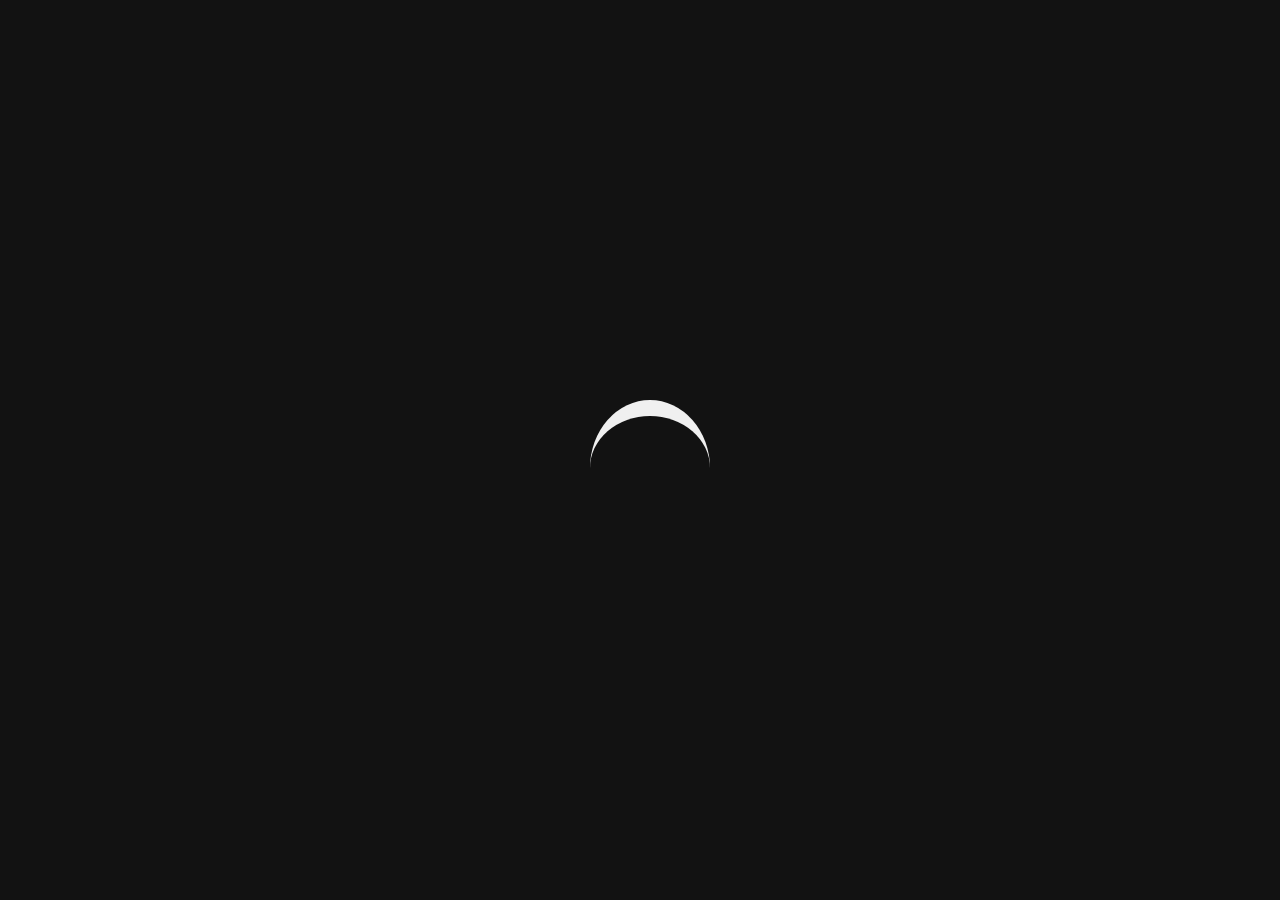
<file: remerciement.html>
<!DOCTYPE html>
    <head>

        <meta charset="utf-8">
        <meta name="viewport" content="width=device-width, initial-scale=1.0">

        <title>
            MERCI !
        </title>

        <link rel="icon" type="image/png" href="https://emoji.gg/assets/emoji/7248_Kerbal_Astronaut.png">

        <link href="css/style.css" rel="stylesheet">

        <link rel="stylesheet" href="https://cdn.jsdelivr.net/npm/bootstrap-icons@1.4.1/font/bootstrap-icons.css">

    </head>

    <body>

        <div class="loader-container">
            <div class="loader"></div>
        </div>
        <script src="js/app.js"></script>

        <div class="content">
            <div class="carrépagermc">
                <div style="padding-top: 20px;">
                    <p style="text-align: center;color: #f0f0f0;width: auto;height: auto;font-size: 50px;line-height: 55px;letter-spacing: 0.5px;text-transform: uppercase;letter-spacing: -1px;margin: 0.3 em;">MERCI POUR VOTRE</p>
                <p style="text-align: center;color: #f0f0f0;width: auto;height: auto;font-size: 50px;line-height: 55px;letter-spacing: 0.5px;text-transform: uppercase;letter-spacing: -1p;margin: -50px;">ACHAT</p>
                </div>
            </div>
            <div class="btnrmc" style="width: 200px;height: 40px;padding-top: 15px;background-color: transparent;text-align: center;background-color: #0074e4;border-radius: 10px;"><a class="hoverbtnrmc" href="index.html"> Accueil <a></div>
            
        </div>
    </body>
</file>
<file: css/style.css>
@import url('https://fonts.googleapis.com/css?family=Poppins');
@import url("https://cdn.jsdelivr.net/npm/bootstrap-icons@1.4.1/font/bootstrap-icons.css");

/*----------------------------------------------------*/

html, body {
    padding:0;
    margin:0;
}

body {
    background-color: #121212;
    font-family: "Poppins", sans-serif;
    position: relative;
}

.hdp {
    width: 100%;
    height: 75px;
    background-color: #2a2a2a;
}

.content {
    width: 100%;
    height: auto;
    background-color: transparent;
}

.carrépageindex {
    margin-top: -421px;
    background-color: #2a2a2a;
    width: 1903px;
    height: 700px;
}

.carrépage {
    margin-top: -23px;
    background-color: #f6f6f6;
    width: 1903px;
    height: 700px;
}

.carrépage2 {
    margin-top: -21px;
    background-color: #2a2a2a;
    width: 1903px;
    height: 700px;
}

.carrépagermc {
    margin-top: 50px;
    margin-left: auto;
    margin-right: auto;
    background-color: #2a2a2a;
    width: 700px;
    height: 450px;
}

.carré1 {
    margin-top: 50px;
    margin-right: auto;
    background-color: #2a2a2a;
    width: 400px;
    height: 500px;
    position: relative;
    margin-left: 30px;
}

.carré2 {
    margin-top: -500px;
    margin-left: 500px;;
    margin-right: auto;
    background-color: #2a2a2a;
    width: 400px;
    height: 500px;
    position: relative;
}

.carré3 {
    margin-top: -500px;
    margin-left: 970px;;
    margin-right: auto;
    background-color: #2a2a2a;
    width: 400px;
    height: 500px;
    position: relative;
}

.carré4 {
    margin-top: -500px;
    margin-left: 1450px;;
    margin-right: auto;
    background-color: #2a2a2a;
    width: 400px;
    height: 500px;
    position: relative;
}

#fixe {
   width: 300px;
   height: 30px;
   top: 0px;
   bottom: 0px;
   margin-left: auto;
   padding-top: 25px;
   background-color: transparent;
}

.hoverbtnrmc{
    text-decoration: none;
    font-size: 15px;
    color: #f0f0f0;
}

.hoverbtnrmc:hover
{
    color : #f0f0f0;
}

.hoverprix{
    text-decoration: none;
    font-size: 15px;
    color: #f0f0f0;
}

.hoverprix:hover
{
    color : #f0f0f0;
}

.hoverlistesht{
    text-decoration: none;
    font-size: 15px;
    color: #f0f0f0;
}

.hoverlistesht:hover
{
    color : #f0f0f0;
}

.hover
{
    text-decoration: none;
    font-size: 23px;
    color: #717171;
}

.hovermini
{
    text-decoration: none;
    font-size: 15px;
    color: #717171;
}
 
.hover:hover
{
    color : #f0f0f0;
}

.hovermini:hover
{
    color : #f0f0f0;
}

.fa-discord:hover {
    color : #d2d2d2;
}

.fa-twitter:hover {
    color : #d2d2d2;
}

.fa-instagram:hover {
    color : #d2d2d2;
}

.bdp {
    margin-top: 50px;
    max-width: auto;
    height: 200px;
    background-color: #2a2a2a;
    text-align: center;
}

.bdp2 {
    margin-top: 0px;
    max-width: auto;
    height: 350px;
    background-color: #2a2a2a;
    text-align: center;
}

a.copyright2 {
    color: #d2d2d2;
}

.texte2 {
    width: 500px;
    height: 50px;
    background-color: transparent;
    padding-top: 240px;
    margin-left: auto;
    margin-right: auto;
}

.logo2 {
    font-size: 10px;
    background-color: transparent;
    width: 24px;
    height: 24px;
    text-align: center;
}

.logodiv2 {
    background-color: transparent;
    width: 300px;
    height: 30px;
    margin-left: auto;
    margin-right: auto;
}

a.copyright {
    color: #d2d2d2;
}

.texte {
    width: 500px;
    height: 50px;
    background-color: transparent;
    padding-top: 70px;
    margin-left: auto;
    margin-right: auto;
}

.fa-discord {
    font-size: 25px;
    background-color: transparent;
    width: 24px;
    height: 24px;
    text-align: center;
    text-decoration: none;
    color: #000;
}

.fa-twitter {
    font-size: 25px;
    background-color: transparent;
    width: 24px;
    height: 24px;
    text-align: center;
    text-decoration: none;
    color: #000;
}

.fa-instagram {
    font-size: 25px;
    background-color: transparent;
    width: 24px;
    height: 24px;
    text-align: center;
    text-decoration: none;
    color: #000;
}

.logodiv {
    background-color: transparent;
    width: 300px;
    height: 30px;
    margin-left: auto;
    margin-right: auto;
}

.br {
    line-height: 60px;
}

/* -------------------------- SYSTEME DE LOADING --------------------------*/

.loader-container {
	position: fixed;
	top: 0;
	left: 0;
	z-index: 999;
	width: 100%;
	height: 100%;
	background-color: #121212;
	transition: opacity 1s ease-in-out, visibility 1s ease-in-out;
}

.loader-container.hidden{
	opacity: 0;
	visibility: hidden;
}

.loader {
		width: 120px;
		height: 120px;
		border-top: 16px solid #f0f0f0;
		border-radius: 50%;
		box-shadow: 0 0 6px 2px rgba(0,0,0,0.0);
		position: absolute;
		top: 50%;
		left: 50%;
		transform: translate(-50px, -50px) rotate(0deg);
		animation: loader 1s linear infinite;
}
@keyframes loader{
	100%{
		transform: translate(-50px, -50px) rotate(360deg);
	}
}

/* -------------------------- FIN --------------------------*/

.discord {
    margin-left: 50px;
    padding-top: 100px;
}

.liendiscord {
    margin-left: auto;
    margin-right: auto;
    width: 200px;
    height: 60px;
    background-color: #202225;
    text-align: center;
    margin-top: 90px;
    border: 1px solid #212325;
    border-radius: 50px;
}

.liendiscord2 {
    margin-left: auto;
    margin-right: auto;
    width: 270px;
    height: 60px;
    background-color: #202225;
    text-align: center;
    margin-top: 150px;
    border: 1px solid #212325;
    border-radius: 50px;
    padding-top: 0px;
}

.carrépagediscord {
    margin-top: 50px;
    margin-left: auto;
    margin-right: auto;
    background-color: #2a2a2a;
    width: 1100px;
    height: 700px;
    border-radius: 20px;
}

.lien {
    text-decoration: none;
    font-size: 23px;
    color: #d2d2d2;
}

.texteprix1 {
    width: 780px;
    height: 400px;
    background-color: #2a2a2a;
    letter-spacing: 0.5px;
}

.prixdroite1 {
    margin-top: -900px;
    margin-bottom: 300px;
    margin-left: 1200px;
    text-align: center;
    margin-right: 400px;
    font-size: 12px;
    letter-spacing: 0.5px;
    text-transform: uppercase;
    text-align: center;
}

.btnrmc {
    margin-left: 850px;
    margin-top: -100px;
}

.image1 {
    text-align: center;
}

.lien:hover {
    -webkit-filter:brightness(50%);
}

.carré1:hover {
    -webkit-filter:brightness(50%);
}

.carré2:hover {
    -webkit-filter:brightness(50%);
}

.carré3:hover {
    -webkit-filter:brightness(50%);
}

.carré4:hover {
    -webkit-filter:brightness(50%);
}

.btnprixpage1:hover {
    -webkit-filter:brightness(50%);
}

.btnlistesht:hover {
    -webkit-filter:brightness(50%);
}

.btnrmc:hover {
    -webkit-filter:brightness(50%);
}

#scrollUp:hover {
    -webkit-filter:brightness(50%);
}

#scrollUp
{
position: fixed;
bottom : 10px;
right: -100px;
opacity: 0.5;
transition: 0.30s;
}

/* TEST SCROLL BAR */
  
  /* Works on Chrome, Edge, and Safari */
  *::-webkit-scrollbar {
    width: 8px;
  }
  
  *::-webkit-scrollbar-thumb {
    background-color: black;
    border-radius: 20px;
    border: 3px solid black;
  }
</file>
